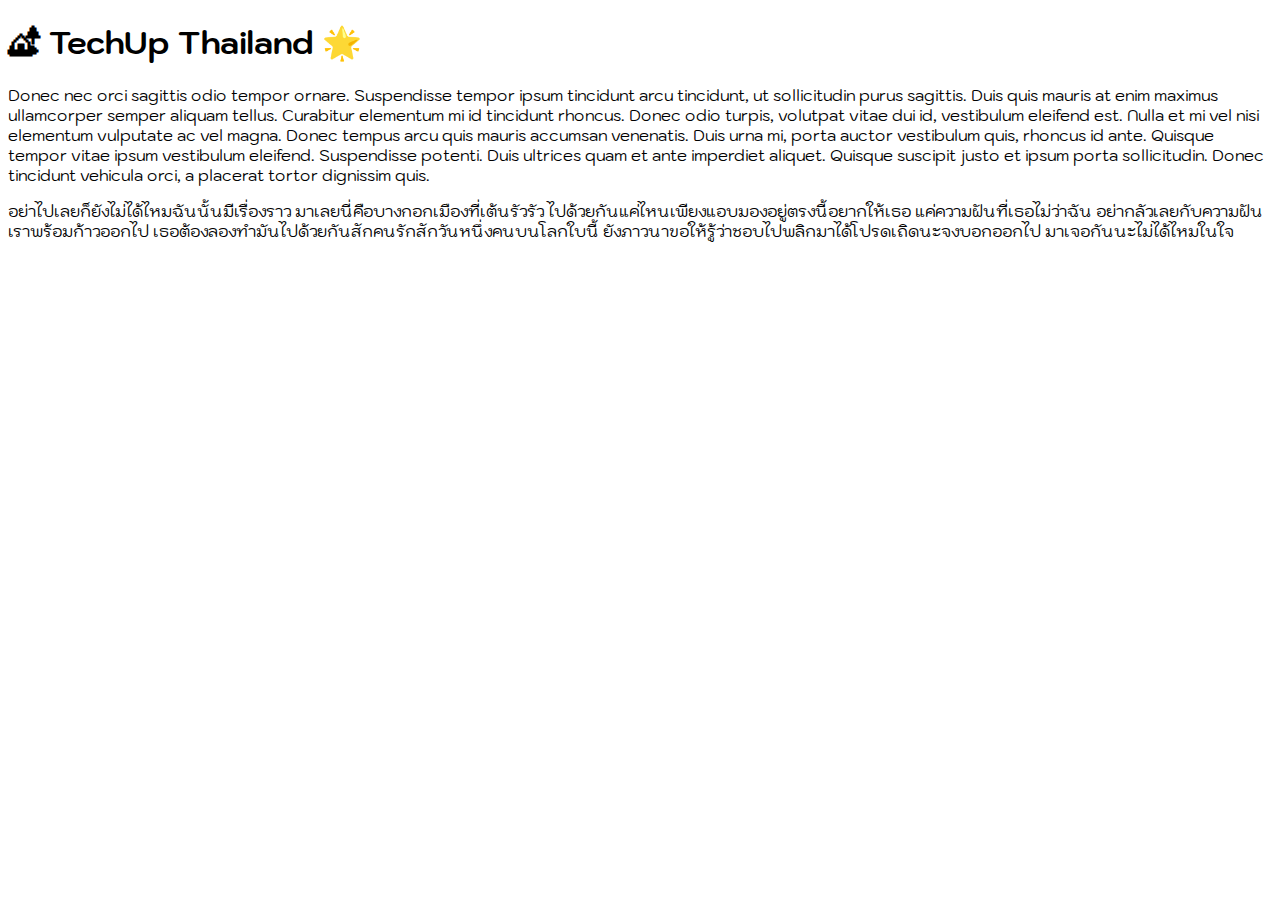
<file: ex1-google-fonts/index.html>
<!DOCTYPE html>
<html lang="en">
  <head>
    <link rel="preconnect" href="https://fonts.googleapis.com">
    <link rel="preconnect" href="https://fonts.gstatic.com" crossorigin>
    <link href="https://fonts.googleapis.com/css2?family=Kodchasan:ital,wght@0,200;0,300;0,400;0,500;0,600;0,700;1,200;1,300;1,400;1,500;1,600;1,700&display=swap" rel="stylesheet">
    <meta charset="UTF-8" />
    <meta http-equiv="X-UA-Compatible" content="IE=edge" />
    <meta name="viewport" content="width=device-width, initial-scale=1.0" />
    <link rel="stylesheet" href="./style.css" />
    <title>Fonts Exercise 1 Google Fonts</title>
  </head>
  <body>
    <h1>🏕 TechUp Thailand 🌟</h1>
    <p>
      Donec nec orci sagittis odio tempor ornare. Suspendisse tempor ipsum
      tincidunt arcu tincidunt, ut sollicitudin purus sagittis. Duis quis mauris
      at enim maximus ullamcorper semper aliquam tellus. Curabitur elementum mi
      id tincidunt rhoncus. Donec odio turpis, volutpat vitae dui id, vestibulum
      eleifend est. Nulla et mi vel nisi elementum vulputate ac vel magna. Donec
      tempus arcu quis mauris accumsan venenatis. Duis urna mi, porta auctor
      vestibulum quis, rhoncus id ante. Quisque tempor vitae ipsum vestibulum
      eleifend. Suspendisse potenti. Duis ultrices quam et ante imperdiet
      aliquet. Quisque suscipit justo et ipsum porta sollicitudin. Donec
      tincidunt vehicula orci, a placerat tortor dignissim quis.
    </p>
    <p>
      อย่าไปเลยก็ยังไม่ได้ไหมฉันนั้นมีเรื่องราว
      มาเลยนี่คือบางกอกเมืองที่เต้นรัวรัว
      ไปด้วยกันแค่ไหนเพียงแอบมองอยู่ตรงนี้อยากให้เธอ แค่ความฝันที่เธอไม่ว่าฉัน
      อย่ากลัวเลยกับความฝันเราพร้อมก้าวออกไป
      เธอต้องลองทำมันไปด้วยกันสักคนรักสักวันหนึ่งคนบนโลกใบนี้
      ยังภาวนาขอให้รู้ว่าชอบไปพลิกมาได้โปรดเถิดนะจงบอกออกไป
      มาเจอกันนะไม่ได้ไหมในใจ
    </p>
  </body>
</html>
</file>
<file: ex1-google-fonts/style.css>
body {
    font-family: 'Kodchasan', sans-serif;
}
</file>
